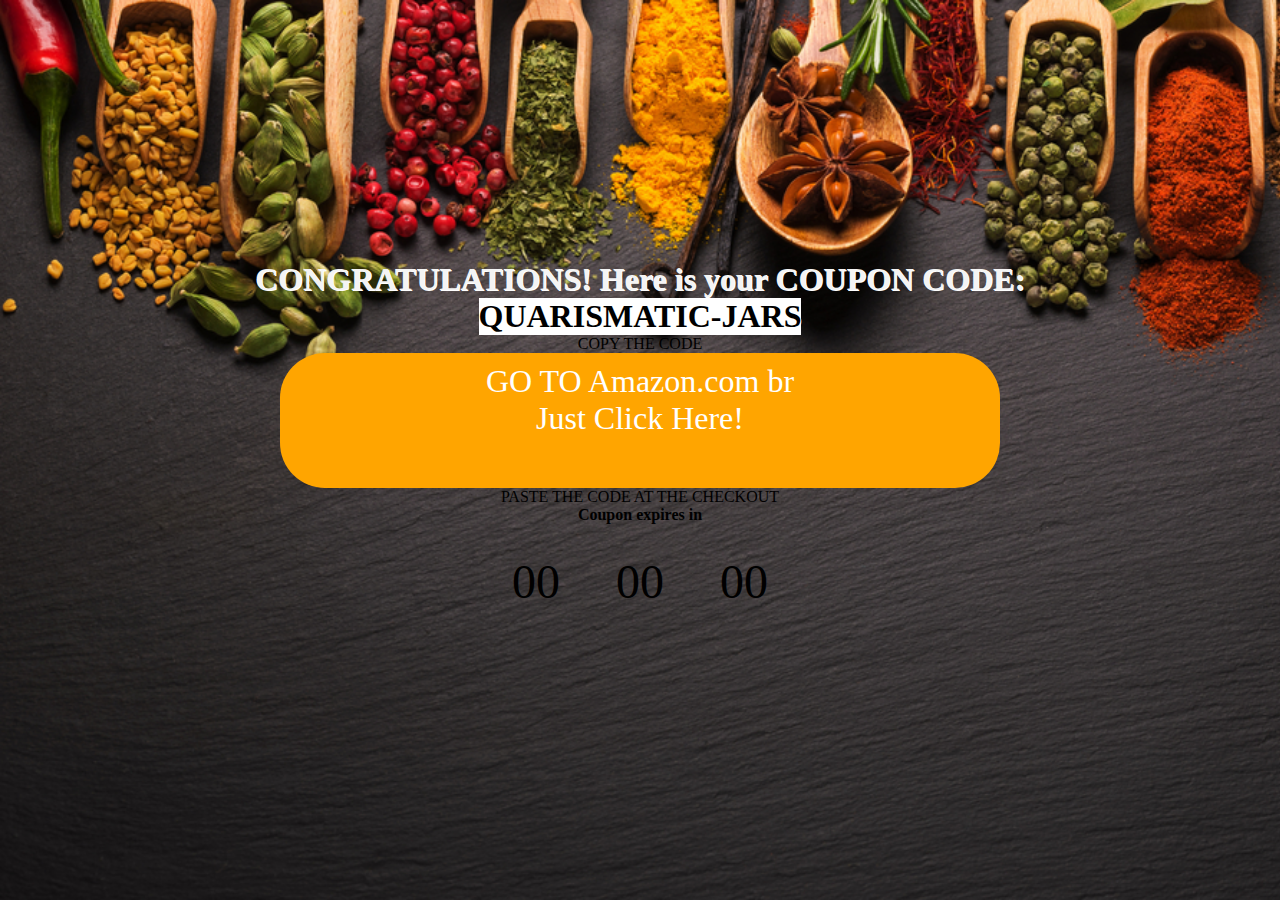
<file: coupon-code.html>
<!DOCTYPE html>
<html lang="en" dir="ltr">
  <head>
    <meta charset="utf-8">
    <meta name="viewport" content="width=device-width, initial-scale=1.0">
    <link rel="stylesheet" href="css/style.css">
    <title>Coupon Code</title>
  </head>
  <body>
<div class="coupon">
  <h1>CONGRATULATIONS! Here is your COUPON CODE:</h1>
  <div class="code">QUARISMATIC-JARS</div>
  <div class="sidebar-l">COPY THE CODE</div>
  <a href="https://cutt.ly/Vz48PM0" class="button-deal">GO TO Amazon.com br<br>Just Click Here!</a>
  <div class="sidebar-r">PASTE THE CODE AT THE CHECKOUT</div>
  <h4>Coupon expires in</h4>
  <div class="countdown">
    <div class="hour">00</div>
    <div class="minutes">00</div>
    <div class="seconds">00</div>
  </div>
</div>


  </body>
</html>
</file>
<file: css/style.css>
* {
  box-sizing: border-box;
  margin: 0;
  padding: 0;
}

body {
  background: linear-gradient(#6AE4F1, #fff, #fff, #fff, #6ae4f1);
}


/*     header  LOGO   */
header {
  position: relative;
}

header img {
  width: 7%;
  height: auto;
  position: absolute;
  right: 0;
  margin-right: 10px;
}

/*       banner      */
.banner-align {
  display: flex;
  flex-direction: column;
  justify-content: space-between;
  align-items: center;
  text-align: center;
  padding: 1%;
}

.clickbait {
  color: #fff;
  text-shadow: 1px 1px #000;
  font-size: 1.8rem;
  order: 1;
}

.clickbait span {
  font-weight: bolder;
  font-size: 4rem;
}

.banner-img {
  width: 50%;
  order: 2;
}

.button-top {
  background: #e36410;
  text-decoration: none;
  order: 3;
  color: #f4f4f4;
  font-size: 2.2rem;
  font-weight: bolder;
  text-shadow: 1px 1px #000;
  box-shadow: 0px 4px 20px #000;
  padding: 30px;
  width: 70vh;
  height: 15vh;
  margin: 20px auto;
  border: #268690 5px solid;
  border-radius: 35px;
}

.button-top:hover {
  background: #ec610a;
  font-size: 2.4rem;
}

.banner-align h4 {
  order: 4;
}

.countdown {
  order: 5;
  font-size: 3rem;
  width: 20%;
  margin: 30px;
  display: flex;
  justify-content: space-between;
}

/*     MAIN CONTENT      */
main img {
  width: 100%;
}

.main-content {
  display: flex;
  justify-content: space-between;
}

.content {
  padding: 5%;
  flex-basis: 30%;
  display: flex;
  flex-direction: column;
  align-items: center;
  text-align: center;
}

.content img {}

.content h2 {
  line-height: 1.5;
  padding-top: 5%;
}

.content p {
  line-height: 2;
}

.main-content-footer img {
  width: 100%;
  height: auto;
}

/*     TESTIMONIALS       */
/*      LAST SECTION     */
.last-section {
  display: flex;
  justify-content: center;
  align-items: center;
  text-align: center;
}

.last-section-content {
  color: #000;
  display: flex;
  flex-direction: column;
  font-size: 1.3rem;
  line-height: 2;
}

.button-bottom {
  background: #e36410;
  text-decoration: none;
  color: #f4f4f4;
  font-size: 2.2rem;
  font-weight: bolder;
  text-shadow: 1px 1px #000;
  box-shadow: 0px 4px 20px #000;
  padding: 20px;
  width: 70vh;
  height: 15vh;
  margin: 60px auto;
  border: #268690 5px solid;
  border-radius: 35px;
}

.button-bottom:hover {
  background: #ec610a;
  font-size: 2.4rem;
}

/*       footer     */
.copyright {
  text-align: center;
  padding-top: 14px;
  padding-bottom: 5px;
  font-size: 0.8rem;
}

/*      popup window    */
.popup {
  width: 100%;
  height: 100%;
  background-color: rgba(0, 0, 0, 0.7);
  position: absolute;
  top: 0;
  display: none;
}

.content-popup {
  width: 100vh;
  height: 60vh;
  border-radius: 10px;
  background-color: rgba(255, 255, 255, 0.9);
  margin: 150px auto;
  padding: 0;
  display: flex;
  flex-direction: column;
  text-align: center;
  position: relative;
}

.content-popup h2 {
  padding-top: 60px;
  font-size: 1.8rem;
}

.email-sub {
  width: 80vh;
  height: 8vh;
  font-size: 1.6rem;
  margin: 35px auto 7px;
}

.checkbox-sub {
  position: absolute;
  left: 76px;
}

label {
  position: absolute;
  left: 92px;
}

.button-popup {
  background: #fc4800;
  text-decoration: none;
  color: #fff;
  font-size: 2rem;
  font-weight: bolder;
  box-shadow: 0px 4px 20px #000;
  padding: 15px 5px;
  width: 80vh;
  height: 15vh;
  margin: 60px auto;
  border: #007580 5px solid;
  border-radius: 35px;
}

.button-popup:hover {
  background: #fc4800;
  font-size: 2.2rem;
}

.p {
  font-size: 0.9rem;
  color: #0a0a0a;
  padding-top: 20px;
}

.close-popup {
  position: absolute;
  right: 0;
  top: 0;
  font-weight: bolder;
  font-size: 2rem;
  transform: rotate(45deg);
  cursor: pointer;
}

/*      link coupon code    */

.coupon{
  background-image: url('../img/code-background.jpg');
  background-size: cover;
  height: 100vh;
  display: flex;
  flex-direction: column;
  text-align: center;
  justify-content: center;
  align-items: center;
}
.coupon h1{
  text-shadow: 1px 1px #fff;
  font-size: 2rem;
  color: #f4f4f4;
}
.code{
  font-size: 2rem;
  background: #fff;
  text-shadow: 1px 1px #fff;
  font-weight: bolder;
  color: #000;
}
.button-deal{
  background: orange;
  font-size: 2rem;
  text-decoration: none;
  color: #fff;
  width: 80vh;
  height: 15vh;
  border-radius: 45px;
  padding: 10px;
}
</file>
